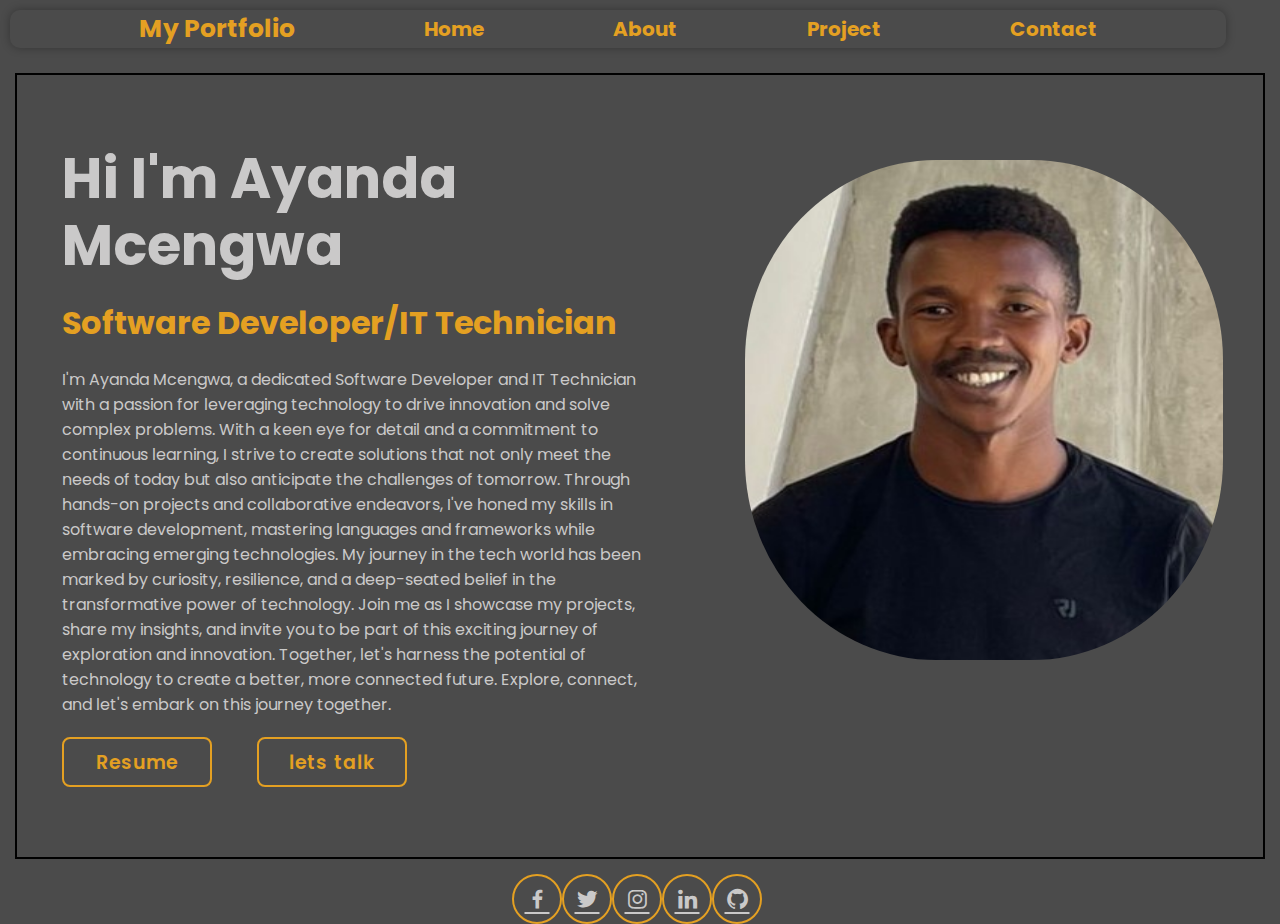
<file: Index.html>
<!DOCTYPE html>
<html lang="en">
<head>
    <meta charset="UTF-8">
    <meta name="viewport" content="width=device-width, initial-scale=1.0">
    <link rel="stylesheet" href="/CSS/index.css">
    <link href='https://unpkg.com/boxicons@2.1.4/css/boxicons.min.css' rel='stylesheet'>
    <title>Home</title>
</head>
<body>
    <header class="header">
        <nav class="navbar">
            <div class="logo">
                <h1>My Portfolio</h1>
                
            </div>
            <a href="Index.html">Home</a>
            <a href="About.html">About</a>
            <a href="Project.html">Project</a>
            <a href="Contact.html">Contact</a> 
        </nav> 
    </header>
    <section class="home">
        <div class="home-content">
            <div class="image"><img src="/IMG-20240305-WA0008.jpg" alt="">
            <h1>Hi I'm Ayanda Mcengwa</h1>
            <h3>Software Developer/IT Technician</h3>
            <p>I'm Ayanda Mcengwa, a dedicated Software Developer and IT Technician with a passion for leveraging technology to drive innovation and solve complex problems. With a keen eye for detail and a commitment to continuous learning, I strive to create solutions that not only meet the needs of today but also anticipate the challenges of tomorrow.
                Through hands-on projects and collaborative endeavors, I've honed my skills in software development, mastering languages and frameworks while embracing emerging technologies. My journey in the tech world has been marked by curiosity, resilience, and a deep-seated belief in the transformative power of technology.
                Join me as I showcase my projects, share my insights, and invite you to be part of this exciting journey of exploration and innovation. Together, let's harness the potential of technology to create a better, more connected future.
                Explore, connect, and let's embark on this journey together.</p>
            <div class="btn-box">
                <a href="#">Resume</a>
                <a href="Contact.html">lets talk</a>
            </div>
        </div>
    </div>
    </section>
    <div class="home-sci">
        <a href="https://www.facebook.com/login.php/"><i class='bx bxl-facebook'></i></a>
        <a href="https://twitter.com/?lang=en-za"><i class='bx bxl-twitter'></i></a>
        <a href="https://www.instagram.com/?hl=en"><i class='bx bxl-instagram'></i></a>
        <a href="https://www.linkedin.com/feed/"><i class='bx bxl-linkedin'></i></a>
        <a href="https://github.com/McengwaAyanda"><i class='bx bxl-github'></i></a>
    </div>
</body>
</html>
</file>
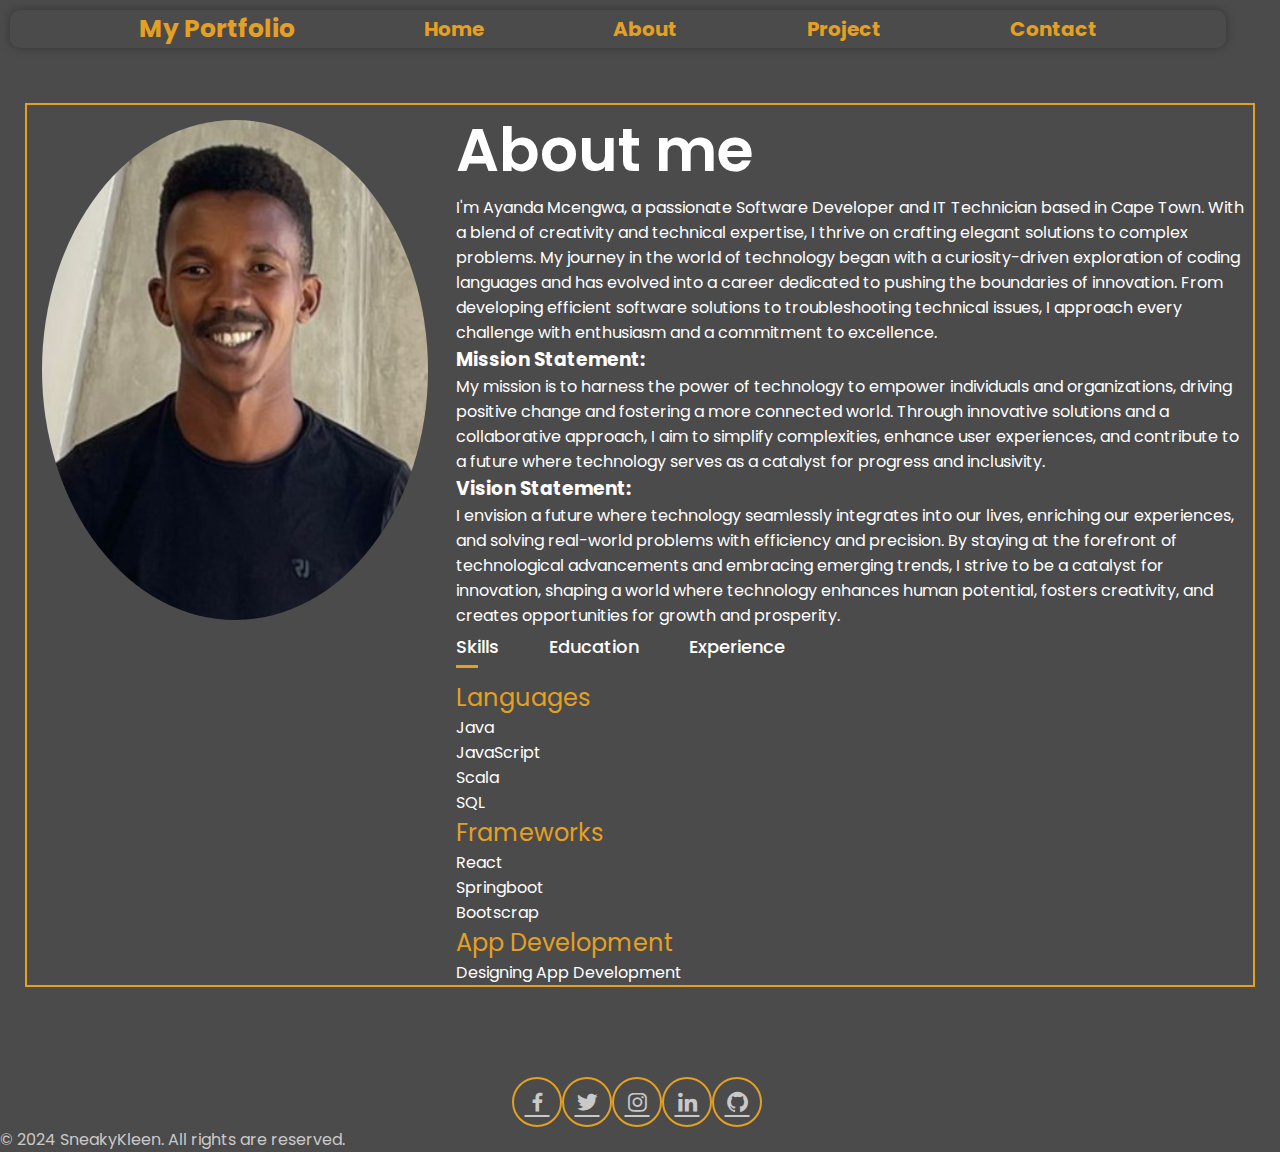
<file: About.html>
<!DOCTYPE html>
<html lang="en">
<head>
    <meta charset="UTF-8">
    <meta name="viewport" content="width=device-width, initial-scale=1.0">
    <link rel="stylesheet" href="/CSS/about.css">
    <link href='https://unpkg.com/boxicons@2.1.4/css/boxicons.min.css' rel='stylesheet'>
    <title>About</title>
</head>
<header class="header">
    <nav class="navbar">
        <div class="logo">
            <h1>My Portfolio</h1>
        </div>
        <a href="Index.html">Home</a>
        <a href="About.html">About</a>
        <a href="Project.html">Project</a>
        <a href="Contact.html">Contact</a> 
    </nav> 
</header>

<body>
    <div id="about">
        <div class="container">
            <div class="row">
                <div class="about-col-1">
                    <img src="/IMG-20240305-WA0008.jpg" alt=""/>
                </div>
                <div class="about-col-2">
                    <h1 class="sub-title">About me</h1>
                        <p>I'm Ayanda Mcengwa, a passionate Software Developer and IT Technician based in Cape Town. With a blend of creativity and technical expertise, I thrive on crafting elegant solutions to complex problems.
                            My journey in the world of technology began with a curiosity-driven exploration of coding languages and has evolved into a career dedicated to pushing the boundaries of innovation. From developing efficient software solutions to troubleshooting technical issues, I approach every challenge with enthusiasm and a commitment to excellence.
                           <h3>Mission Statement:</h3> 
                            <P>My mission is to harness the power of technology to empower individuals and organizations, driving positive change and fostering a more connected world. Through innovative solutions and a collaborative approach, I aim to simplify complexities, 
                            enhance user experiences, and contribute to a future where technology serves as a catalyst for progress and inclusivity.</P>
                        <h3>Vision Statement:</h3>
                        <p>I envision a future where technology seamlessly integrates into our lives, enriching our experiences, and solving real-world problems with efficiency and precision. 
                            By staying at the forefront of technological advancements and embracing emerging trends, I strive to be a catalyst for innovation, shaping a world where technology enhances human potential, fosters creativity, and creates opportunities for growth and prosperity.</p>
                        </P><div class="tab-titles">
                        <p class="tab-links active-link" onclick="opentab('skills')">Skills</p>
                        <p class="tab-links" onclick="opentab('education')">Education</p>
                        <p class="tab-links"  onclick="opentab('experience')">Experience</p>
                    </div>
                    <div class="tab-contents active-tab" id="skills">
                        <ul>
                            <li><span>Languages</span><br>Java<br>JavaScript<br>Scala<br>SQL</li>
                            <li><span>Frameworks</span><br>React<br>Springboot<br>Bootscrap</li>
                            <li><span>App Development</span><br>Designing App Development</li>
                        </ul>
                    </div>
                    <div class="tab-contents" id="education">
                        <ul>
                            <li><span>Qokolweni Senior Secondary School</span><br> 2017- Matric</li>
                            <li><span>Cape Peninsula University of Technology</span><br>2018- Higher Certificate in Information Technology</li>
                        </ul>
                </div>
                    <div class="tab-contents" id="experience">
                        <ul>
                            <li><span>MERN Stack </span><br>MERN stack web application</li>
                            <li><span>Capstone project</span><br>Fullstack Java application</li>
                        </ul>
                    </div>
            </div>
        </div>
    </div>
    </div>
    
    <footer>
        <br>
        <span class="home-sci">
            <a href="https://www.facebook.com/login.php/"><i class='bx bxl-facebook'></i></a>
            <a href="https://twitter.com/?lang=en-za"><i class='bx bxl-twitter'></i></a>
            <a href="https://www.instagram.com/?hl=en"><i class='bx bxl-instagram'></i></a>
            <a href="https://www.linkedin.com/feed/"><i class='bx bxl-linkedin'></i></a>
            <a href="https://github.com/McengwaAyanda"><i class='bx bxl-github'></i></a>
        </span>
        <p>
            &copy; 2024 SneakyKleen. All rights are reserved.
        </p>
    </footer>
    <script>
        var tablinks = document.getElementsByClassName("tab-links");
        var tabcontents = document.getElementsByClassName("tab-contents");
        function opentab(tabname){
            for(tablink of tablinks){
                tablink.classList.remove("active-link");
            }
            for(tabcontent of tabcontents){
                tabcontent.classList.remove("active-tab");
            }
            event.currentTarget.classList.add("active-link");
            document.getElementById(tabname).classList.add("active-tab");
        }
    </script>
</body>
</html>
</file>
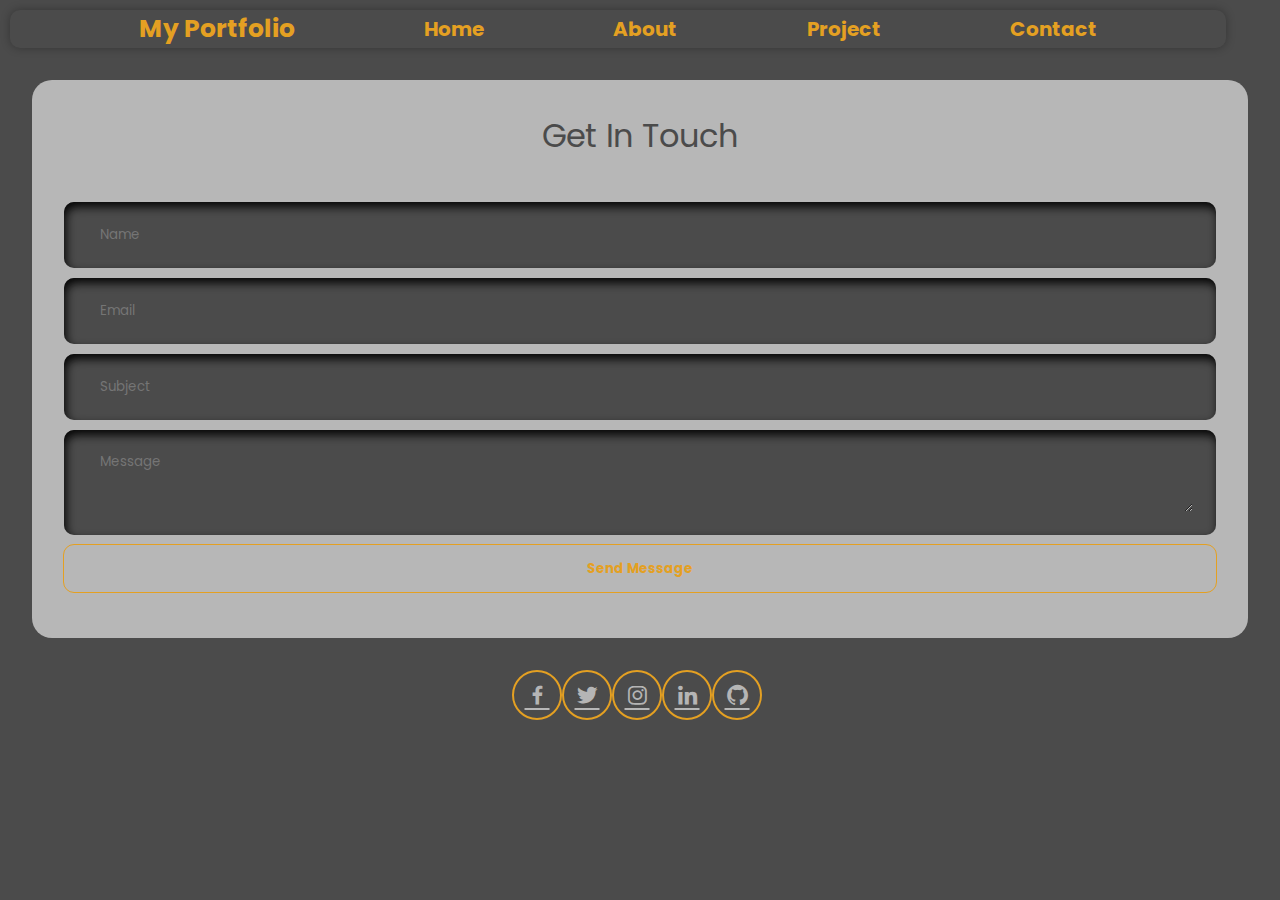
<file: Contact.html>
<!DOCTYPE html>
<html lang="en">
<head>
    <meta charset="UTF-8">
    <meta name="viewport" content="width=device-width, initial-scale=1.0">
    <link rel="stylesheet" href="CSS/contact.css">
    <link href='https://unpkg.com/boxicons@2.1.4/css/boxicons.min.css' rel='stylesheet'>
    <title>Contact</title>
</head>
<body>
  <header class="header">
    <nav class="navbar">
        <div class="logo">
            <h1>My Portfolio</h1>
            
        </div>
        <a href="Index.html">Home</a>
        <a href="About.html">About</a>
        <a href="Project.html">Project</a>
        <a href="Contact.html">Contact</a> 
    </nav> 
</header>

  <div class="form-card2">
    <form class="form">
      <p class="form-heading">Get In Touch</p>

      <div class="form-field">
        <input 
          required="" 
          placeholder="Name" 
          class="input-field" 
          type="text" />
      </div>

      <div class="form-field">
        <input
          required=""
          placeholder="Email"
          class="input-field"
          type="email"
        />
      </div>

      <div class="form-field">
        <input
          required=""
          placeholder="Subject"
          class="input-field"
          type="text"
        />
      </div>

      <div class="form-field">
        <textarea
          required=""
          placeholder="Message"
          cols="30"
          rows="3"
          class="input-field"
        ></textarea>
      </div>

      <button class="sendMessage-btn">Send Message</button>
    </form>
  </div>
     
  <footer>
    <span class="home-sci">
        <a href="https://www.facebook.com/login.php/"><i class='bx bxl-facebook'></i></a>
        <a href="https://twitter.com/?lang=en-za"><i class='bx bxl-twitter'></i></a>
        <a href="https://www.instagram.com/?hl=en"><i class='bx bxl-instagram'></i></a>
        <a href="https://www.linkedin.com/feed/"><i class='bx bxl-linkedin'></i></a>
        <a href="https://github.com/McengwaAyanda"><i class='bx bxl-github'></i></a>
    </span>
</footer>

</body>
</html>
</file>
<file: CSS/index.css>
@import url('https://fonts.googleapis.com/css2?family=Poppins:wght@300,400,500,600,700,800,900& display=swap');
*{
    margin: 0;
    padding: 0;
    box-sizing: border-box;
    font-family: Poppins, sans-serif;
}
body {
    background-color: #4b4b4b; 
    color: #cac9c9;
}
.navbar{
    margin: 10px 10px 10px 10px;
    display: flex;
    justify-content: space-evenly;
    align-items: center;
    position: sticky;
    z-index: 999;
    color: #e4a022;
    box-shadow: 0 0 10px rgba(0,0,0, 0.3);
    border-radius: 10px;
    width: 95%;
  }
  .logo h1{
    color:#e4a022;
    font-size: 25px;
  }
  .navbar a{
    list-style: none;
    display: flex;
  }
  .navbar a{
    display: block;
    color: #e4a022;
    text-decoration: none;
    font-size: 20px;
    font-weight: bold;
  }
  .navbar a i{
    color: #e4a022;
  }
  .navbar a:hover{
    border-bottom: 4px solid #e4a022;
  }


.home {
    height: 100%;
    display: flex;
    align-items: center;
    justify-content: space-between;
   
}
.home-content{
    max-width: 100%;
    padding: 50px 25px;
    margin: 15px;
    width: 100%;
    height: 70%;
    border: 2px solid #000000;
    background-color: #4b4b4b;

}
.home-content h1{
    font-size: 56px;
    font-weight: 700;
    line-height: 1.2;
    margin: 20px;
    display: flex;
    align-items: flex-end;
    justify-content: flex-start;
}
.home-content h3{
    font-size: 32px;
    font-weight: 700;
    color: #e4a022;
    margin: 20px;
    display: flex;
    align-items: flex-start;
    justify-content: flex-start;
}

.home-content p{
    font-size: px;
    margin: 20px;
    width: 50%;
    margin: 20px;
    display: flex;
    align-items: flex-end;
    justify-content: flex-end;
}
.home .home-content img{
    display: flex;
    align-items: end;
    justify-content: left;
    flex-direction: row-reverse;
    float: right;
    width: 40%;
    height: 500px;
    border-radius: 40%;
    margin: 15px;
}
.home-content .btn-box{
    display: flex;
    text-align: right;
    justify-content: space-between;
    width: 345px;
    height: 50px;
    margin: 20px;
}
.btn-box a {
    position: relative;
    display: inline-flex;
    justify-content: center;
    align-items: center;
    width: 150px;
    height: 100%;
    background: transparent;
    border: 2px solid #e4a022;
    border-radius: 8px;
    font-size: 19px;
    color: #e4a022;
    text-decoration: none;
    font-weight: 600;
    letter-spacing: 1px;
    z-index: 1;
    overflow: hidden;
}
.btn-box a::before{
    content: '';
    position: absolute;
    top: 0;
    left: 0;
    width: 0;
    height: 100%;
    background: #cac9c9;
    z-index: -1; 
    transition: .5s;
}
.btn-box a:hover::before{
    width: 100%; 
}

.home-sci{
    bottom: 40px;
    width: 250px;
    margin-left: 40%;
    display: flex;
    justify-content: space-evenly;
    text-align: center;
    
}
.home-sci a{
    position: relative;
    display: inline-flex;
    justify-content: center;
    align-items: center;
    width: 100%;
    height: 50px;
    background: transparent;
    border: 2px solid #e4a022;
    border-radius: 50%;
    font-size: 25px;
    color: var(--main-color);
    z-index: 1;
    overflow: hidden;
    transition: .5s;
}
.home-sci a:hover{
    color: var(--bg-color);
}
.home-sci a::before{
    content: '';
    position: absolute;
    top: 0;
    left:0;
    width: 0;
    height: 100%;
    background: #131212;
    z-index: -1;
    transition: .4s;
}
.home-sci a:hover::before{
    width: 100%;
}
</file>
<file: CSS/about.css>
@import url('https://fonts.googleapis.com/css2?family=Poppins:wght@300,400,500,600,700,800,900& display=swap');
*{
    margin: 0;
    padding: 0;
    box-sizing: border-box;
    font-family: Poppins, sans-serif;
}
body {
    background-color: #4b4b4b; 
    color: #cac9c9;
}
.navbar{
    margin: 10px 10px 10px 10px;
    display: flex;
    justify-content: space-evenly;
    align-items: center;
    position: sticky;
    z-index: 999;
    color: #e4a022;
    box-shadow: 0 0 10px rgba(0,0,0, 0.3);
    border-radius: 10px;
    width: 95%;
  }
  .logo h1{
    color:#e4a022;
    font-size: 25px;
  }
  .navbar a{
    list-style: none;
    display: flex;
  }
  .navbar a{
    display: block;
    color: #e4a022;
    text-decoration: none;
    font-size: 20px;
    font-weight: bold;
  }
  .navbar a i{
    color: #e4a022;
  }
  .navbar a:hover{
    border-bottom: 4px solid #e4a022;
  }
#about{
    padding: 40px 0;
    color: #ffffff;
    
}
.row{
    display: flex;
    margin: 25px;
    margin-top: 5px;
    justify-content: space-between;
    flex-wrap: wrap;
    border: 2px solid #e4a022;
}
.about-col-1{
    flex-basis: 35%;
}
.about-col-1 img{
    width: 90%;
    height: 500px;
    border-radius: 50%; 
    margin: 15px;
}
.about-col-2{
    flex-basis: 65%;
}
.sub-title{
    font-size: 60px;
    font-weight: 600;
}
.tab-titles{
    display: flex;
    margin: 5px 0 20px;
}
.tab-links{
    margin-right: 50px;
    font-size: 18px;
    font-weight: 500;
    cursor: pointer;
    position: relative;
}
.tab-links::after{
    content: '';
    width: 0;
    height: 3px;
    background: #e4a022;
    position: absolute;
    left: 0;
    bottom: -8px;
    transition: 0.5s;
}
.tab-links.active-link::after{
    width: 50%;
}
.tab-contents ul li{
    list-style: none; 
}
.tab-contents ul li span{
    color: #e4a022;
    font-size: 24px;
}
.tab-contents{
    display: none;
}
.active-tab{
    display: block;
}

.home-sci{
    bottom: 40px;
    width: 250px;
    margin-left: 40%;
    display: flex;
    justify-content: space-evenly;
    text-align: center;
    
}
.home-sci a{
    position: relative;
    display: inline-flex;
    justify-content: center;
    align-items: center;
    width: 100%;
    height: 50px;
    background: transparent;
    border: 2px solid #e4a022;
    border-radius: 50%;
    font-size: 25px;
    color: var(--main-color);
    z-index: 1;
    overflow: hidden;
    transition: .5s;
}
.home-sci a:hover{
    color: var(--bg-color);
}
.home-sci a::before{
    content: '';
    position: absolute;
    top: 0;
    left:0;
    width: 0;
    height: 100%;
    background: #131212;
    z-index: -1;
    transition: .4s;
}
.home-sci a:hover::before{
    width: 100%;
}
</file>
<file: CSS/contact.css>
@import url('https://fonts.googleapis.com/css2?family=Poppins:wght@300,400,500,600,700,800,900& display=swap');
*{
    margin: 0;
    padding: 0;
    box-sizing: border-box;
    font-family: Poppins, sans-serif;
    background-color: #4b4b4b;
}
.body {
    border: 2px solid #e4a022;
    color: #e4a022;
    height: 100%;
    width: 100%;
}
.navbar{
  margin: 10px 10px 10px 10px;
  display: flex;
  justify-content: space-evenly;
  align-items: center;
  position: sticky;
  z-index: 999;
  color: #e4a022;
  box-shadow: 0 0 10px rgba(0,0,0, 0.3);
  border-radius: 10px;
  width: 95%;
}
.logo h1{
  color:#e4a022;
  font-size: 25px;
}
.navbar a{
  list-style: none;
  display: flex;
}
.navbar a{
  display: block;
  color: #e4a022;
  text-decoration: none;
  font-size: 20px;
  font-weight: bold;
}
.navbar a i{
  color: #e4a022;
}
.navbar a:hover{
  border-bottom: 4px solid #e4a022;
}
.form {
  display: flex;
  flex-direction: column;
  align-self: center;
  font-family: inherit;
  gap: 10px;
  padding-inline: 2em;
  padding-bottom: 0.4em;
  background-color: #ffffff99;
  border-radius: 20px;
  margin: 2em;
}

.form-heading {
  text-align: center;
  margin: 1em;
  color: #4b4b4b;
  font-size: 2em;
  background-color: transparent;
  align-self: center;
}

.form-field {
  display: flex;
  align-items: center;
  justify-content: center;
  gap: 0.5em;
  border-radius: 10px;
  padding: 0.6em;
  border: none;
  outline: none;
  color: white;
  background-color: #4b4b4b;
  box-shadow: inset 2px 5px 10px rgb(5, 5, 5);
}

.input-field {
  background: none;
  margin: 1em;
  border: none;
  outline: none;
  width: 100%;
  color: #ffffff99;
  padding-inline: 1em;
}

.sendMessage-btn {
  cursor: pointer;
  margin-bottom: 3em;
  padding: 1em;
  border-radius: 10px;
  border: none;
  outline: none;
  background-color: transparent;
  color: #e4a022;
  font-weight: bold;
  outline: 1px solid #e4a022;
  transition: all ease-in-out 0.3s;
}

.sendMessage-btn:hover {
  transition: all ease-in-out 0.3s;
  background-color: #ffffff99;
  color: #000;
  cursor: pointer;
  box-shadow: inset 2px 5px 10px rgb(5, 5, 5);
}

.form-card2 {
  border-radius: 0;
  transition: all 0.2s;
  position: sticky;
}

.form-card2:hover {
  transform: scale(0.98);
  border-radius: 20px;
}


.home-sci{
  bottom: 40px;
  width: 250px;
  margin-left: 40%;
  display: flex;
  justify-content: space-evenly;
  text-align: center;
  
}
.home-sci a{
  position: relative;
  display: inline-flex;
  justify-content: center;
  align-items: center;
  width: 100%;
  height: 50px;
  background: transparent;
  border: 2px solid #e4a022;
  border-radius: 50%;
  font-size: 25px;
  color:#ffffff99;
  z-index: 1;
  overflow: hidden;
  transition: .5s;
}
.home-sci a:hover{
  color: #ffffff99;
}
.home-sci a::before{
  content: '';
  position: absolute;
  top: 0;
  left:0;
  width: 0;
  height: 100%;
  background: #000;
  z-index: -1;
  transition: .4s;
}
.home-sci a:hover::before{
  width: 100%;
}
</file>
